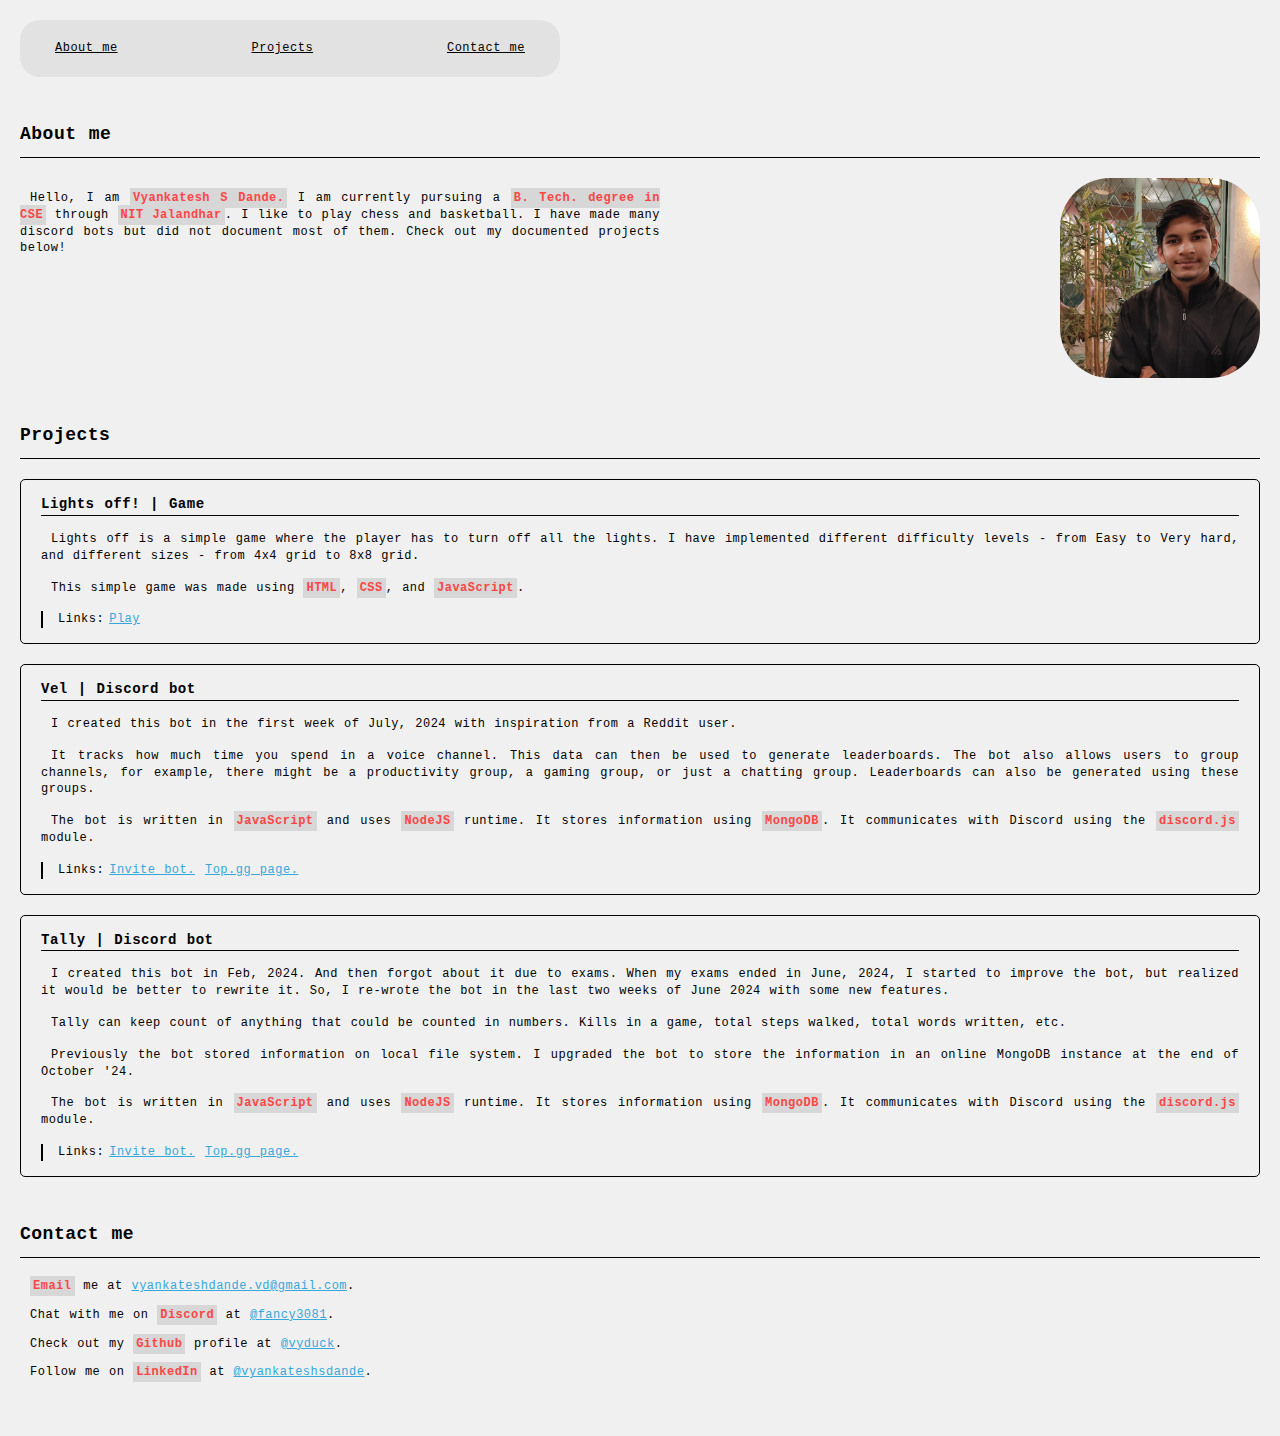
<file: index.html>
<!DOCTYPE html>
<html lang="en">

<head>
    <meta charset="UTF-8">
    <meta name="viewport" content="width=device-width, initial-scale=1.0">

    <title>About Vyankatesh</title>

    <link rel="stylesheet" href="./css/base.css">
    <link rel="stylesheet" href="./css/aboutme.css">
</head>

<body>
    <main>
        <nav>
            <a href="#about-me">About me</a>
            <a href="#projects">Projects</a>
            <a href="#contact-me">Contact me</a>
        </nav>
        <section id="about-me">
            <h2 class="section-title">
                About me
            </h2>
            <div>
                <img id="pfp" src="./assets/images/pfp.jpg" alt="Image of Vyankatesh"/>
                <p>
                    Hello, I am <span class="imp">Vyankatesh S Dande.</span> I am currently pursuing a <span class="imp">B. Tech. degree in CSE</span>
                    through <span class="imp">NIT Jalandhar</span>. I like to play chess and basketball. I have made many discord bots but did not
                    document most of them. Check out my documented projects below!
                </p>
            </div>
        </section>
        <section id="projects">
            <h2 class="section-title">
                Projects
            </h2>
            <article class="project">
                <h3 class="project-title">Lights off! | Game</h3>
                <p class="project-description">
                    Lights off is a simple game where the player has to turn off all the lights. I have implemented
                    different difficulty levels - from Easy to Very hard, and different sizes - from 4x4 grid to 8x8
                    grid.
                </p>
                <p class="project-description">
                    This simple game was made using <span class="imp">HTML</span>, <span class="imp">CSS</span>, and
                    <span class="imp">JavaScript</span>.
                </p>
                <div class="project-links">
                    Links:
                    <a class="project-link" href="/lights-off/">Play</a>
                </div>
            </article>
            <article class="project">
                <h3 class="project-title">Vel | Discord bot</h3>
                <p class="project-description">
                    I created this bot in the first week of July, 2024 with inspiration from a Reddit user.
                </p>
                <p class="project-description">
                    It tracks how much time you spend in a voice channel. This data can then be used to generate
                    leaderboards. The bot also allows users to group channels, for example, there might be a
                    productivity group, a gaming group, or just a chatting group. Leaderboards can also be generated
                    using these groups.
                </p>
                <p class="project-description">
                    The bot is written in <span class="imp">JavaScript</span> and uses <span class="imp">NodeJS</span>
                    runtime. It stores information using <span class="imp">MongoDB</span>.
                    It communicates with Discord using the <span class="imp">discord.js</span> module.
                </p>
                <div class="project-links">
                    Links:
                    <a class="project-link"
                        href="https://discord.com/oauth2/authorize?client_id=1259945499146977351">Invite
                        bot.</a>
                    <a class="project-link" href="https://top.gg/bot/1259945499146977351">Top.gg page.</a>
                </div>
            </article>
            <article class="project">
                <h3 class="project-title">Tally | Discord bot</h3>
                <p class="project-description">
                    I created this bot in Feb, 2024. And then forgot about it due to exams.
                    When my exams ended in June, 2024, I started to improve the bot, but realized it would be better to
                    rewrite it. So, I re-wrote the bot in the last two weeks of June 2024 with some new features.
                </p>
                <p class="project-description">
                    Tally can keep count of anything that could be counted in numbers. Kills in a game, total steps
                    walked,
                    total words written, etc.
                </p>
                <p>
                    Previously the bot stored information on local file system. I upgraded the bot to store the
                    information in an online MongoDB instance at the end of October '24.
                </p>
                <p class="project-description">
                    The bot is written in <span class="imp">JavaScript</span> and uses <span class="imp">NodeJS</span>
                    runtime. It stores information using <span class="imp">MongoDB</span>.
                    It communicates with Discord using the <span class="imp">discord.js</span> module.
                </p>
                <div class="project-links">
                    Links:
                    <a class="project-link"
                        href="https://discord.com/oauth2/authorize?client_id=1223871354432917605">Invite
                        bot.</a>
                    <a class="project-link" href="https://top.gg/bot/1223871354432917605">Top.gg page.</a>
                </div>
            </article>
        </section>
        <section id="contact-me">
            <h2 class="section-title">
                Contact me
            </h2>
            <p id="email" class="contact">
                <span class="imp">Email</span> me at <a href="mailto:vyankateshdande.vd@gmail.com">vyankateshdande.vd@gmail.com</a>.
            </p>
            <p id="discord" class="contact">
                Chat with me on <span class="imp">Discord</span> at <a href="https://discordapp.com/users/912351813041262662">@fancy3081</a>.
            <div class=""></div>
            </p>
            <p id="github" class="contact">
                Check out my <span class="imp">Github</span> profile at <a href="http://github.com/vyduck">@vyduck</a>.
            <div class=""></div>
            </p>
            <p id="linkedin" class="contact">
                Follow me on <span class="imp">LinkedIn</span> at <a href="https://linkedin.com/in/vyankateshsdande">@vyankateshsdande</a>.
            </p>
        </section>
        </div>
    </main>
</body>

</html>
</file>
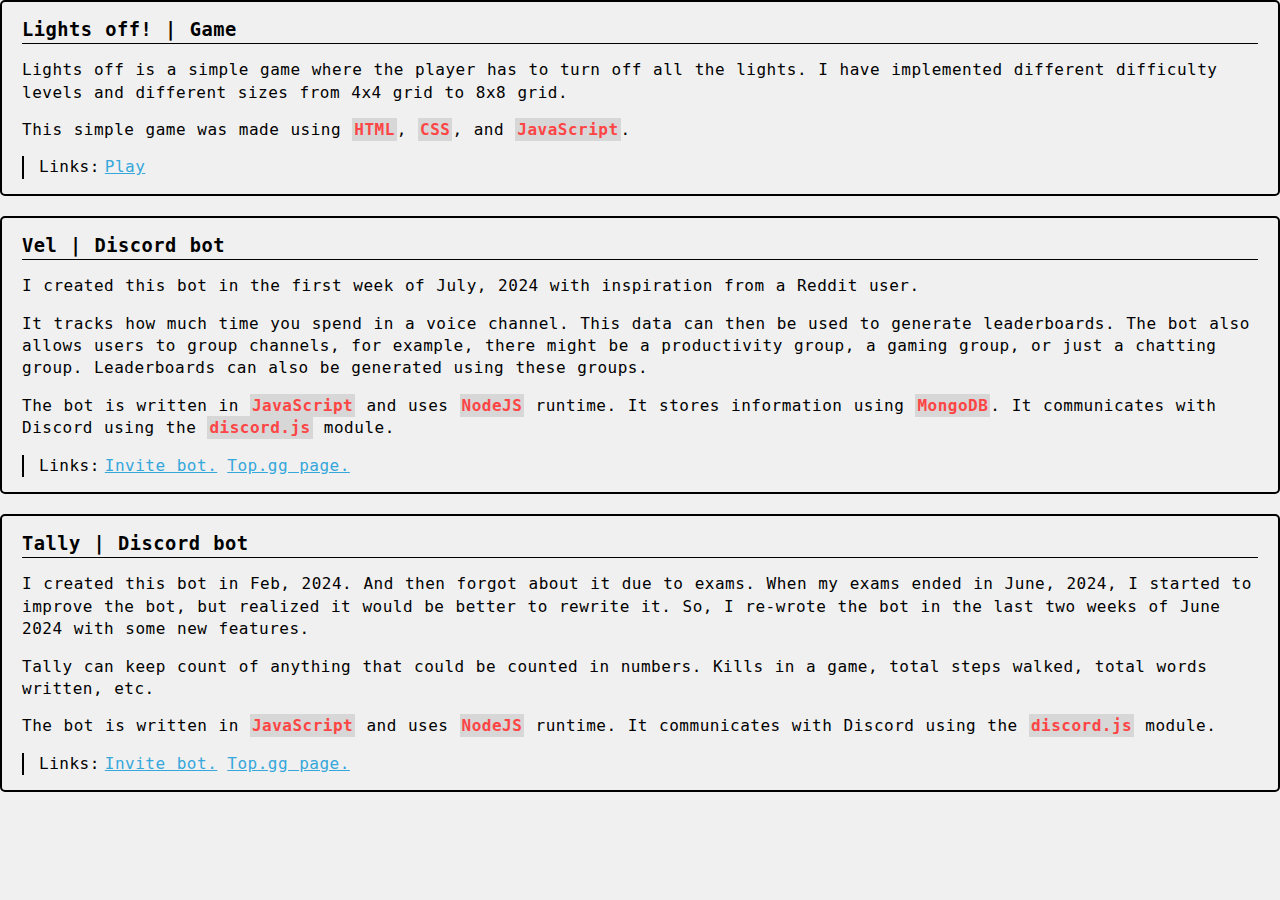
<file: projects.html>
<!DOCTYPE html>
<html lang="en">

<head>
    <meta charset="UTF-8">
    <meta name="viewport" content="width=device-width, initial-scale=1.0">

    <title>Projects | Vyankatesh</title>

    <link rel="stylesheet" href="/css/style.css">
    <link rel="stylesheet" href="/css/nav.css">

    <link rel="stylesheet" href="/css/project.css">
</head>

<body>
    <nav>
        <h2>## Projects</h2>

        <div id="nav-links">
            <a href="/">About me</a>
            <a href="/projects.html">Projects</a>
        </div>
    </nav>
    <main id="projects">
        <article class="project">
            <h3 class="project-title">Lights off! | Game</h3>
            <p class="project-description">
                Lights off is a simple game where the player has to turn off all the lights. I have implemented
                different difficulty levels and different sizes from 4x4 grid to 8x8 grid.
            </p>
            <p class="project-description">
                This simple game was made using <span class="imp">HTML</span>, <span class="imp">CSS</span>, and <span class="imp">JavaScript</span>.
            </p>
            <div class="project-links">
                Links:
                <a class="project-link" href="/lights-off/">Play</a>
            </div>
        </article>
        <article class="project">
            <h3 class="project-title">Vel | Discord bot</h3>
            <p class="project-description">
                I created this bot in the first week of July, 2024 with inspiration from a Reddit user.
            </p>
            <p class="project-description">
                It tracks how much time you spend in a voice channel. This data can then be used to generate
                leaderboards.
                The bot also allows users to group channels, for example, there might be a productivity group, a gaming
                group, or just a chatting group. Leaderboards can also be generated using these groups.
            </p>
            <p class="project-description">
                The bot is written in <span class="imp">JavaScript</span> and uses <span class="imp">NodeJS</span>
                runtime. It stores information using <span class="imp">MongoDB</span>.
                It communicates with Discord using the <span class="imp">discord.js</span> module.
            </p>
            <div class="project-links">
                Links:
                <a class="project-link" href="https://discord.com/oauth2/authorize?client_id=1259945499146977351">Invite
                    bot.</a>
                <a class="project-link" href="https://top.gg/bot/1259945499146977351">Top.gg page.</a>
            </div>
        </article>
        <article class="project">
            <h3 class="project-title">Tally | Discord bot</h3>
            <p class="project-description">
                I created this bot in Feb, 2024. And then forgot about it due to exams.
                When my exams ended in June, 2024, I started to improve the bot, but realized it would be better to
                rewrite it. So, I re-wrote the bot in the last two weeks of June 2024 with some new features.
            </p>
            <p class="project-description">
                Tally can keep count of anything that could be counted in numbers. Kills in a game, total steps walked,
                total words written, etc.
            </p>
            <p class="project-description">
                The bot is written in <span class="imp">JavaScript</span> and uses <span class="imp">NodeJS</span>
                runtime.
                It communicates with Discord using the <span class="imp">discord.js</span> module.
            </p>
            <div class="project-links">
                Links:
                <a class="project-link" href="https://discord.com/oauth2/authorize?client_id=1223871354432917605">Invite
                    bot.</a>
                <a class="project-link" href="https://top.gg/bot/1223871354432917605">Top.gg page.</a>
            </div>
        </article>
    </main>
</body>

</html>
</file>
<file: css/base.css>
body {
    width: 100vw;
    height: 100vh;

    padding: 0;
    margin: 0;

    background-color: #f0f0f0;

    font-size: 12px;
    font-family: monospace;
    line-height: 1.4;
    letter-spacing: 0.5px;
    word-spacing: 1px;
    text-align: justify;
}

p {
    text-indent: 10px;
}

nav {
    max-width: 500px;
    padding: 20px;

    background-color: rgba(223, 223, 223, 0.808);
    border-radius: 20px;

    display: flex;
    flex-direction: row;
    align-items: center;
    justify-content: space-between;
}

nav>a:any-link {
    color: black;
    margin: 0px 15px;
}

main {
    padding: 20px;
}

.imp {
    padding: 3px;

    font-family: monospace;
    font-weight: bold;
    color: rgb(253, 69, 69);

    background-color: #d7d7d7;
}

.section-title {
    padding: 10px 0px;
    margin: 0px;
    margin-bottom: 20px;
    border-bottom: 1px black solid;
}

section {
    margin: 35px 0px;
}

/* Link colors */
a:any-link {
    color: rgb(53, 167, 219);
}

a:active {
    color: rgb(47, 145, 190);
}
</file>
<file: css/aboutme.css>
#pfp {
    width: 25vh;
    max-width: 200px;
    height: 25vh;
    max-height: 200px;
    border-radius: 50px;
}

.project {
    padding: 0.1px 20px;
    margin-bottom: 20px;

    border: 1px solid black;
    border-radius: 5px;
}

.project>* {
    margin: 15px 0px;
}

.project-title {
    border-bottom: solid black 1px;
}

.project-links::-webkit-scrollbar,
.skills::-webkit-scrollbar {
    display: none;
}

.project-links {
    padding-left: 15px;

    display: flex;
    flex-direction: row;
    overflow: auto;

    border-left: solid black 2px;

    text-wrap: nowrap;

    -ms-overflow-style: none;
    scrollbar-width: none;
}

.project-link {
    min-width: fit-content;

    margin: 0px 5px;
}

#about-me > div {
    display: flex;
    flex-direction: row-reverse;
    justify-content: space-between;
}

#about-me > div > p {
    max-width: 50vw;
    text-align: justify;
}
</file>
<file: css/style.css>
:root {
    --body-color: #f0f0f0;
}

body {
    width: 100vw;
    height: 100vh;

    padding: 0;
    margin: 0;

    background-color: var(--body-color);

    font-size: 16px;
    font-family: monospace;
    line-height: 1.4;
    letter-spacing: 0.5px;
    word-spacing: 1px;
}

.imp {
    padding: 2px;

    font-family: monospace;
    font-weight: bold;
    color: rgb(253, 69, 69);

    background-color: #d7d7d7;
}

@media only screen and (min-width:1120px) {
    body {
        display: flex;
        flex-direction: row;
    }
}

/* Link colors */
a:any-link {
    color: rgb(53, 167, 219);
}
a:active {
    color: rgb(47, 145, 190);
}
</file>
<file: css/nav.css>
nav {
    border-bottom: solid black 2px;

    background-color: #dfdfdf;

    flex-direction: row;
    justify-content: center;
}

nav>a:any-link {
    color: black;
    min-width: fit-content;
    padding: 10px;
    margin: 10px 5px;

    border: solid black 2px;
    border-radius: 5px;
}

@media only screen and (min-width:1120px) {
    nav {
        display: none;
    }
}

@media only screen and (max-width:1120px) {
    nav {
        display: flex;
    }
}
</file>
<file: css/project.css>
.project {
    padding: 0.1px 20px;
    margin-bottom: 20px;

    border: 2px solid black;
    border-radius: 5px;
}

.project>* {
    margin: 15px 0px;
}

.project-title {
    border-bottom: solid black 1px;
}

.project-links::-webkit-scrollbar,
.skills::-webkit-scrollbar {
    display: none;
}

.project-links {
    padding-left: 15px;

    display: flex;
    flex-direction: row;
    overflow: auto;

    border-left: solid black 2px;

    text-wrap: nowrap;

    -ms-overflow-style: none;
    scrollbar-width: none;
}

.project-link {
    min-width: fit-content;

    margin: 0px 5px;
}
</file>
